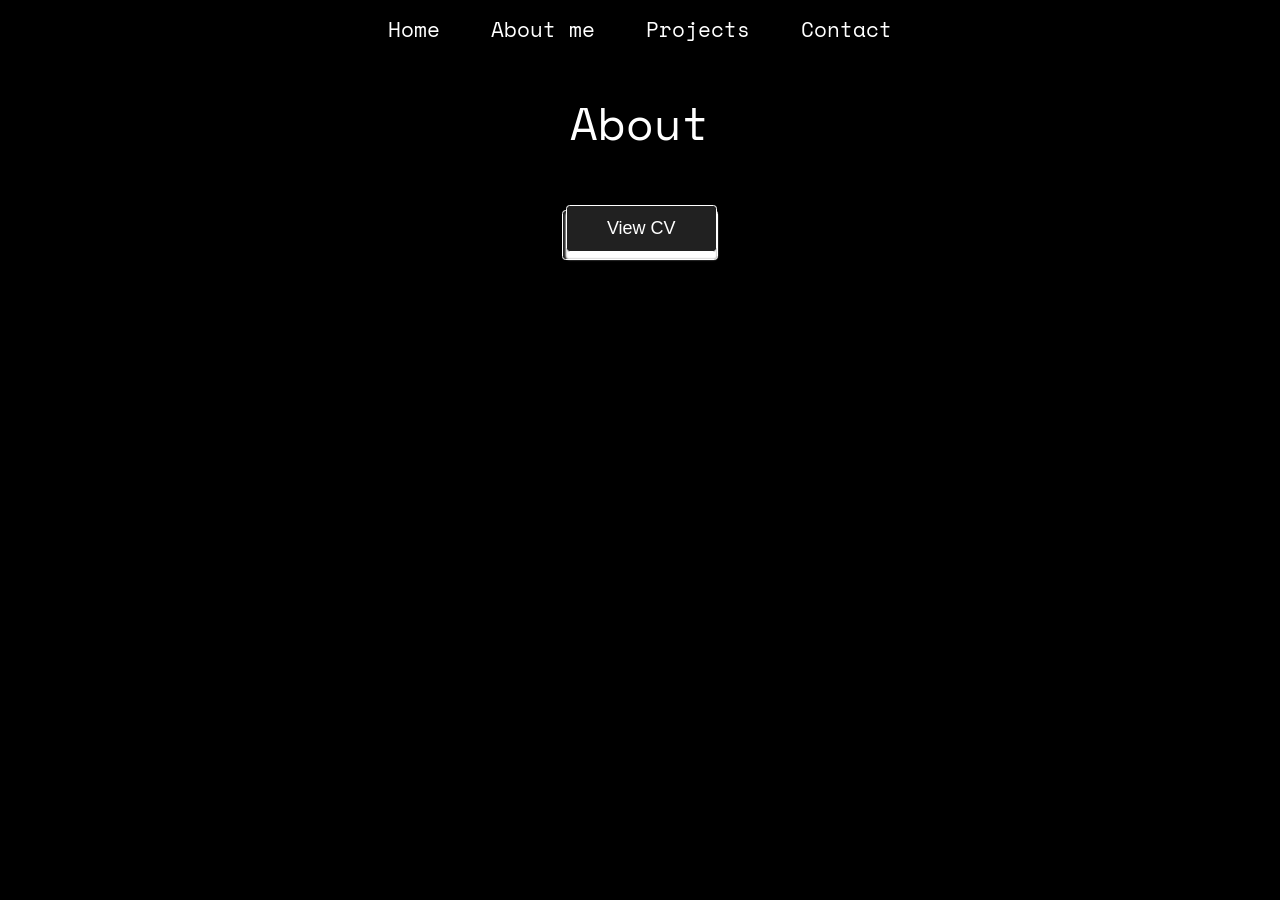
<file: about/about.html>
<!DOCTYPE html>
<html lang="en">
<head>
  <meta charset="UTF-8">
  <meta name="viewport" content="width=device-width, initial-scale=1.0">
  <title>About</title>
  <!-- google fonts-->
<link rel="preconnect" href="https://fonts.googleapis.com">
<link rel="preconnect" href="https://fonts.gstatic.com" crossorigin>
<link href="https://fonts.googleapis.com/css2?family=Orbitron:wght@400;500;600;700&family=Space+Mono:ital,wght@0,400;0,700;1,400;1,700&display=swap" rel="stylesheet">
  <link rel="stylesheet" href="about.css">
</head>
<body>
  <header>
    <div class="navbar">
      <a href="../index.html">Home</a>
      <a href="./about.html">About me</a>
      <a href="../projects/projects.html">Projects</a>
      <a href="../contact/contact.html">Contact</a>
    </div>
  </header>
  <h1 class="section-header">About</h1>
    <center>
      <a href="cvpage.html">
       <button class="readmore">
        <span> View CV </span>
       </button>
      </a>
      </center>
 
</body>
</html>
</file>
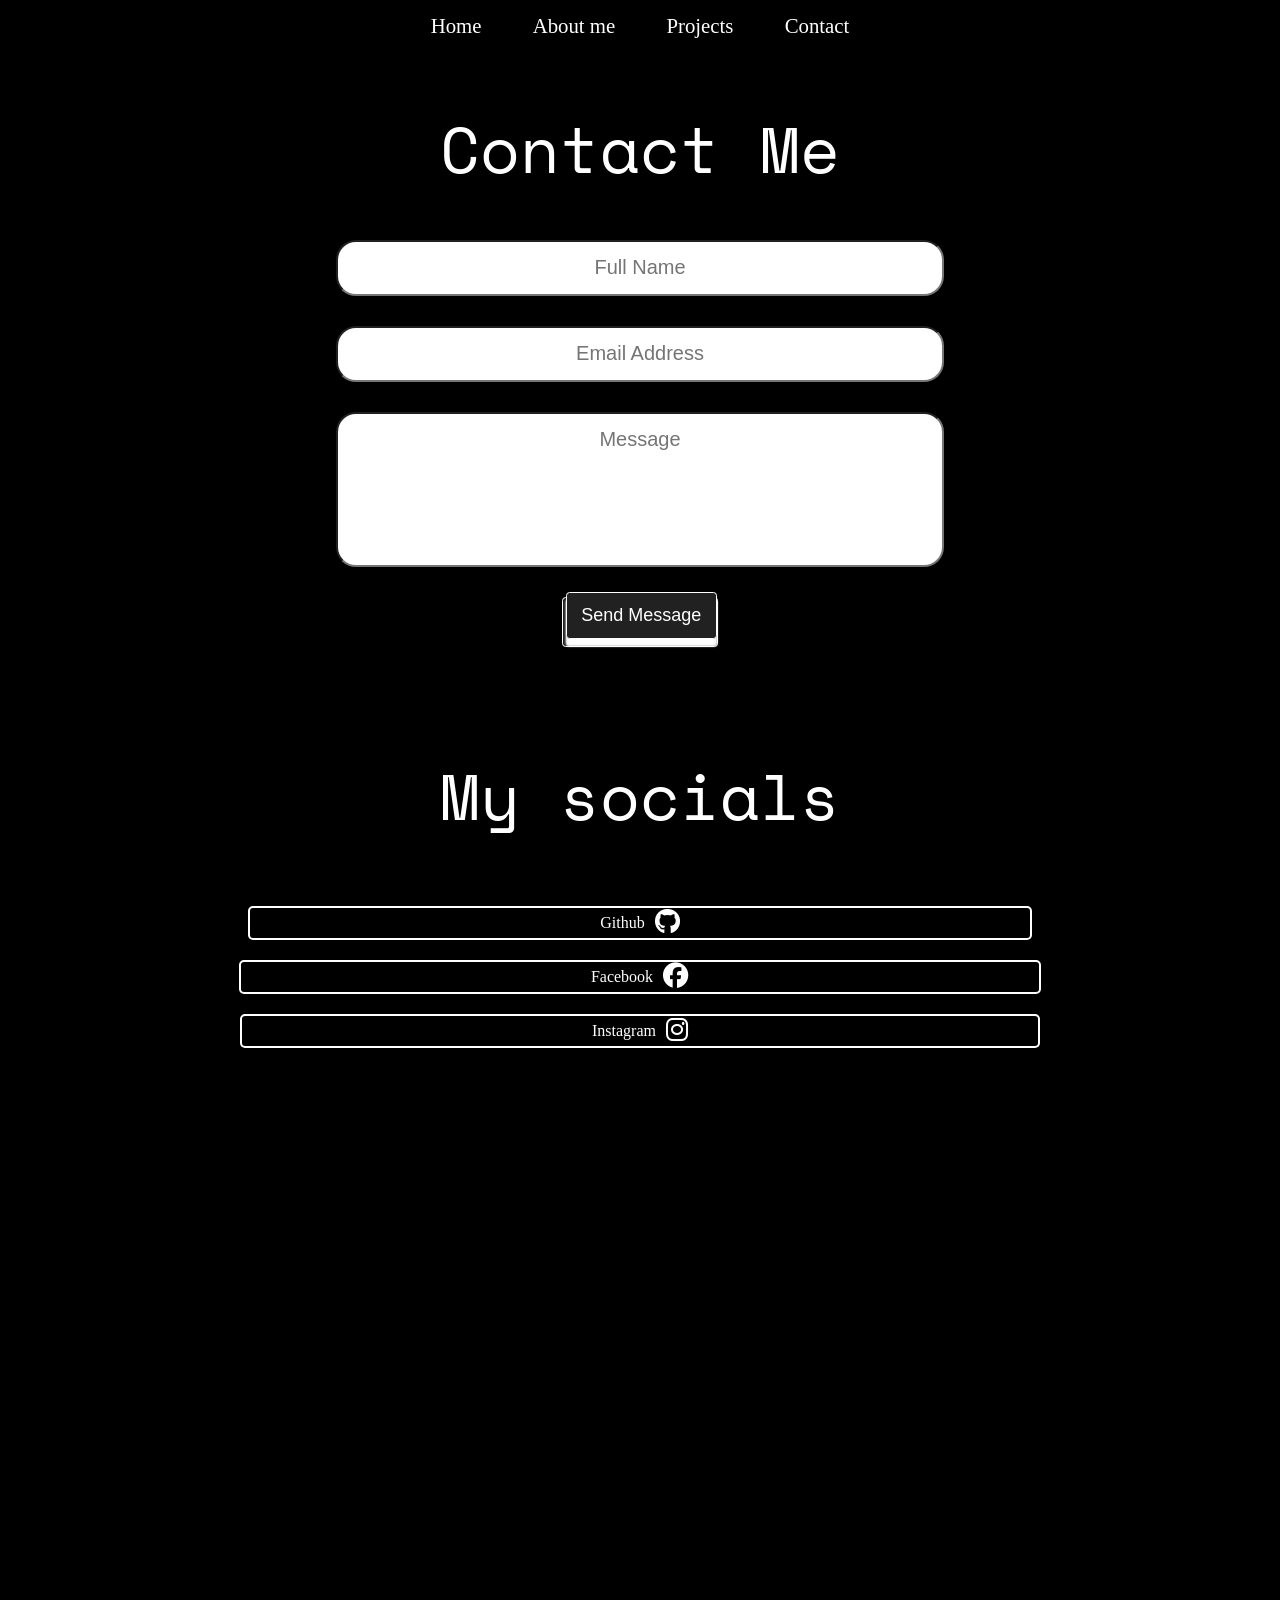
<file: contact/contact.html>
<!DOCTYPE html>
<html lang="en">

<head>
  <link rel="stylesheet" href="contact.css">
  <meta charset="UTF-8">
  <meta name="viewport" content="width=device-width, initial-scale=1.0">
  <title>Contact</title>
  <!-- google fonts-->
  <link rel="preconnect" href="https://fonts.googleapis.com" />
  <link rel="preconnect" href="https://fonts.gstatic.com" crossorigin />
  <link
    href="https://fonts.googleapis.com/css2?family=Orbitron:wght@500&family=Space+Mono:ital,wght@0,400;0,700;1,400;1,700&display=swap"
    rel="stylesheet" />
  <link rel="preconnect" href="https://fonts.googleapis.com" />
  <link rel="preconnect" href="https://fonts.gstatic.com" crossorigin />
  <link href="https://fonts.googleapis.com/css2?family=Space+Mono:ital,wght@0,400;0,700;1,400;1,700&display=swap"
    rel="stylesheet" />
  <link rel="preconnect" href="https://fonts.googleapis.com" />
  <link rel="preconnect" href="https://fonts.gstatic.com" crossorigin />
  <link
    href="https://fonts.googleapis.com/css2?family=Orbitron:wght@400..900&family=Space+Mono:ital,wght@0,400;0,700;1,400;1,700&display=swap"
    rel="stylesheet" />
  <!-- google fonts-->
  <link rel="stylesheet" href="https://cdnjs.cloudflare.com/ajax/libs/font-awesome/6.5.1/css/all.min.css">

</head>

<body bgcolor="black">
  <header>

    <div class="navbar">
      <a href="../index.html">Home</a>
      <a href="../about/about.html">About me</a>
      <a href="../projects/projects.html">Projects</a>
      <a href="../contact/contact.html">Contact</a>
    </div>

  </header>
  <center>
    <h1 class="title">Contact Me</h1>
  </center>

  <div class="fboxes">
<form action="https://formspree.io/f/mqewennn" method="POST">
    <div class="fbox"> <input type="text" placeholder="Full Name" name="name"></div>
    <div class="fbox"> <input type="email" placeholder="Email Address" name="email"></div>
    <div class="fbox"> <input class="message" type="text" placeholder="Message" name="msg"></div>
    <a href="">
      <button class="sendmessage" type="submit">
        <span> Send Message</span>
      </button>
    </a>
    </form>
  </div>
  <center>
    <h1 class="title">My socials</h1>
  </center>
  <div class="socials">

    <div class="main">
      <div class="text">Github</div>
      <div class="logo"><a href="https://github.com/acprabesh0" target="_blank"><i class="fa-brands fa-github"></i></a></div>
    </div>

    <div class="main">
      <div class="text">Facebook</div>
      <div class="logo"><a href="https://www.facebook.com" target="_blank"><i class="fa-brands fa-facebook"></i></a></div>
    </div>

    <div class="main">
      <div class="text">Instagram</div>
      <div class="logo"><a href="https://www.instagram.com" target="_blank"><i class="fa-brands fa-instagram"></i></a></div>
    </div>

    
      

    </div>
    <!-- <a href="mailto:demo@gmail.com"><i class="fa-solid fa-at"></i></a>
            <a href="https://github.com/prabeshac" target="_blank"><i class="fa-brands fa-github"></i></a>
            <a href="https://www.facebook.com" target="_blank"><i class="fa-brands fa-facebook"></i></a>
            <a href="https://www.instagram.com" target="_blank"><i class="fa-brands fa-instagram"></i></a> -->


  </div>




</body>

</html>
</file>
<file: about/about.css>
body {
    color: white;
    background-color: black;
}

.section-header {
    font-size: 3.5vw;
    font-family: "Space Mono", monospace;
    font-weight: 400;
    font-style: normal;
    margin-top: 10vh;
    margin-bottom: 6vh;
    text-align: center;
}

.navbar {
    display: flex;
    background-color: black;
    position: fixed;
    width: 100vw;
    justify-content: center;
    top: 0;
    left: 0;
    margin-bottom: 0;
    padding-bottom: 3vh;
}

.navbar a {
    color: white;
    padding: 1.5vh 2vw;
    text-decoration: none;
    text-align: center;
    font-size: 1.3em;
    font-family: "Space Mono", monospace;
}

.navbar a:hover {
    color: red;
}


/* copied buttons */

.readmore {
  padding: 0.1em 0.25em;
  width: 13em;
  height: 4.2em;
  background-color: #212121;
  border: 0.08em solid #fff;
  border-radius: 0.3em;
  font-size: 12px;
  cursor: pointer;
}


.readmore span {
  position: relative;
  display: flex;
  justify-content: center;
  align-items: center;
  bottom: 0.4em;
  width: 8.25em;
  height: 2.5em;
  background-color: #212121;
  border-radius: 0.2em;
  font-size: 1.5em;
  color: #fff;
  border: 0.08em solid #fff;
  box-shadow: 0 0.4em 0.1em 0.019em #fff;
}

.readmore span:hover {
  transition: all 0.5s;
  transform: translate(0, 0.4em);
  box-shadow: 0 0 0 0 #fff;
}

.readmore span:not(hover) {
  transition: all 1s;
}

/* copied button */
</file>
<file: contact/contact.css>
form{
  margin: 0;
  padding: 0;
}
body {
    color: white;
}


.navbar {
  display: flex;
  background-color: black;
  position: fixed;
  width: 100vw;
  justify-content: center;
  top: 0;
  left: 0;
  margin-bottom: 5vh;
  padding-bottom: 3vh;
}

.navbar a {
  color: white;
  padding: 1.5vh 2vw;
  text-decoration: none;
  text-align: center;
  font-size: 1.3em;
}
.navbar a:hover {
  color: red;
}

.title {
    margin-top: 100px;
    font-size: 65px;
        font-family: "Space Mono", monospace;
        font-weight: 400;
        font-style: normal;
      
    }

.fboxes{
    display: flex;
    flex-direction: column;
    align-items: center;
    justify-items: center;
    margin: 0px 100px 0px 100px;
    padding:  0px 100px 0px 100px;

    
    

}

.fbox input{
    border-radius: 20px;
    margin-bottom: 30px;
    height: 50px;
    width: 600px;
    font-size: 20px;
    text-align: center;
    
}

form {
  display: contents;
}



/* copied buttons */

.sendmessage {
  padding: 0.1em 0.25em;
  width: 13em;
  height: 4.2em;
  background-color: #212121;
  border: 0.08em solid #fff;
  border-radius: 0.3em;
  font-size: 12px;
  cursor: pointer;
}


.sendmessage span {
  position: relative;
  display: flex;
  justify-content: center;
  align-items: center;
  bottom: 0.4em;
  width: 8.25em;
  height: 2.5em;
  background-color: #212121;
  border-radius: 0.2em;
  font-size: 1.5em;
  color: #fff;
  border: 0.08em solid #fff;
  box-shadow: 0 0.4em 0.1em 0.019em #fff;
}

.sendmessage span:hover {
  transition: all 0.5s;
  transform: translate(0, 0.4em);
  box-shadow: 0 0 0 0 #fff;
}

.sendmessage span:not(hover) {
  transition: all 1s;
}

/* copied button */
.socials{
  
  margin: 0px 500px 700px 500px;
  padding-bottom: 20px;
  display: flex;
  flex-direction: column;
  align-items: center;
}

.main {
  display: flex;
  flex-direction: row;
  border: 2px solid white;
  border-radius: 5px;
  margin: 20px 50px 0px 50px;
  padding: 0px 350px 0px 350px;
  align-items: center;
  
}

.main:hover{
  transform: scale(1.2);
}
.logo a{
  color: white;
  text-decoration: none;
  font-size: 2vw;
  
}

.text {
  margin-right: 10px;
}

.message{
  margin-bottom: 50px;
  padding-bottom: 100px;
}
</file>
